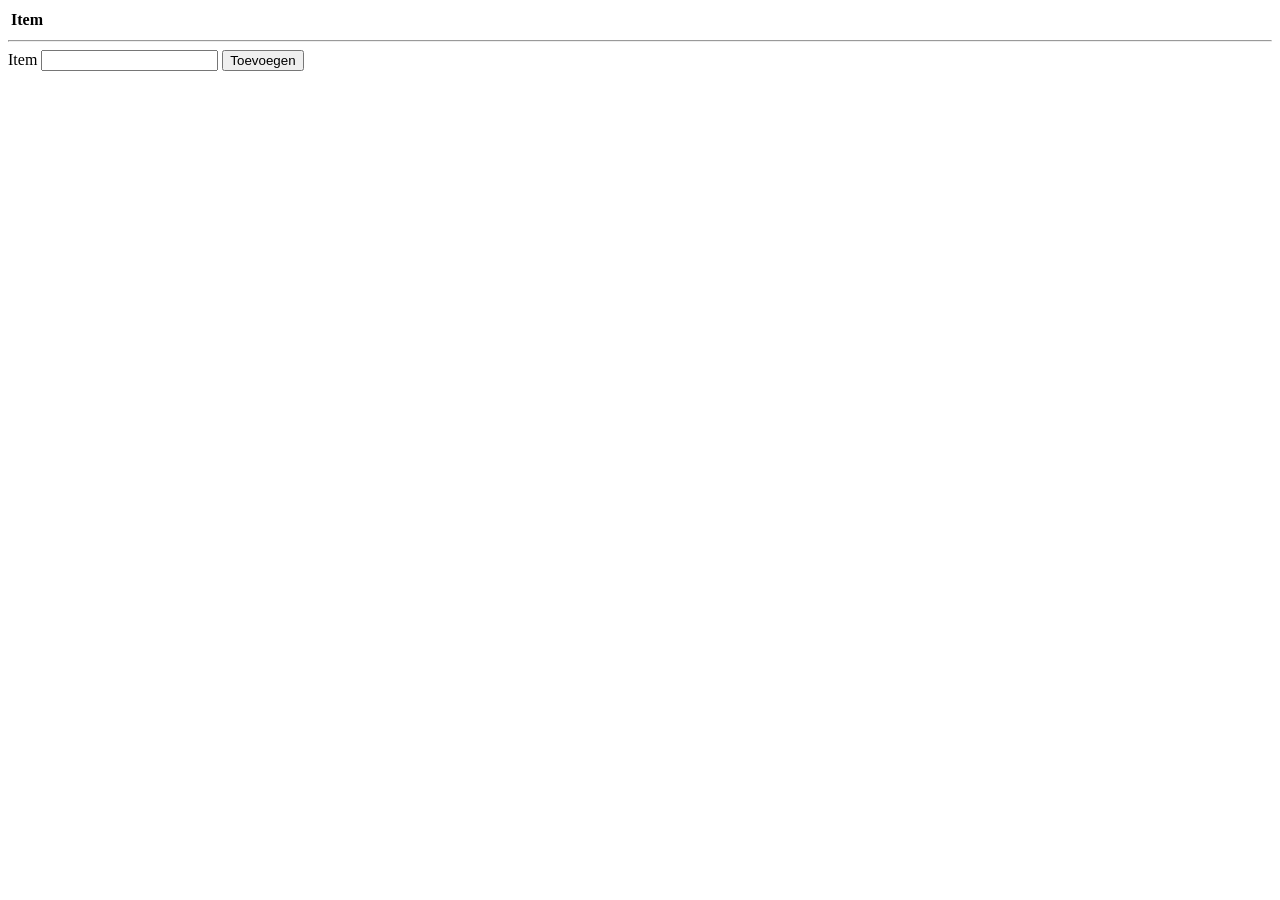
<file: ToDo List JQuery/index.html>
<!DOCTYPE html>
<html>
<head>
	<title>ToDo List</title>
</head>
<body>

	<table>
		<thead>
			<tr>
				<th>Item</th>
			</tr>
		</thead>
		<tbody>
		</tbody>
	</table>

	<hr>

	<form name="toDoList" action="">
		<label>Item</label>
		<input type="text" name="item">

		<input type="submit" id="submitBtn" name="Toevoegen" value="Toevoegen">
	</form>

	<script src="https://code.jquery.com/jquery-3.1.1.min.js" integrity="sha256-hVVnYaiADRTO2PzUGmuLJr8BLUSjGIZsDYGmIJLv2b8=" crossorigin="anonymous"></script>
	<script type="text/javascript" src="todo.js"></script>
</body>
</html>
</file>
